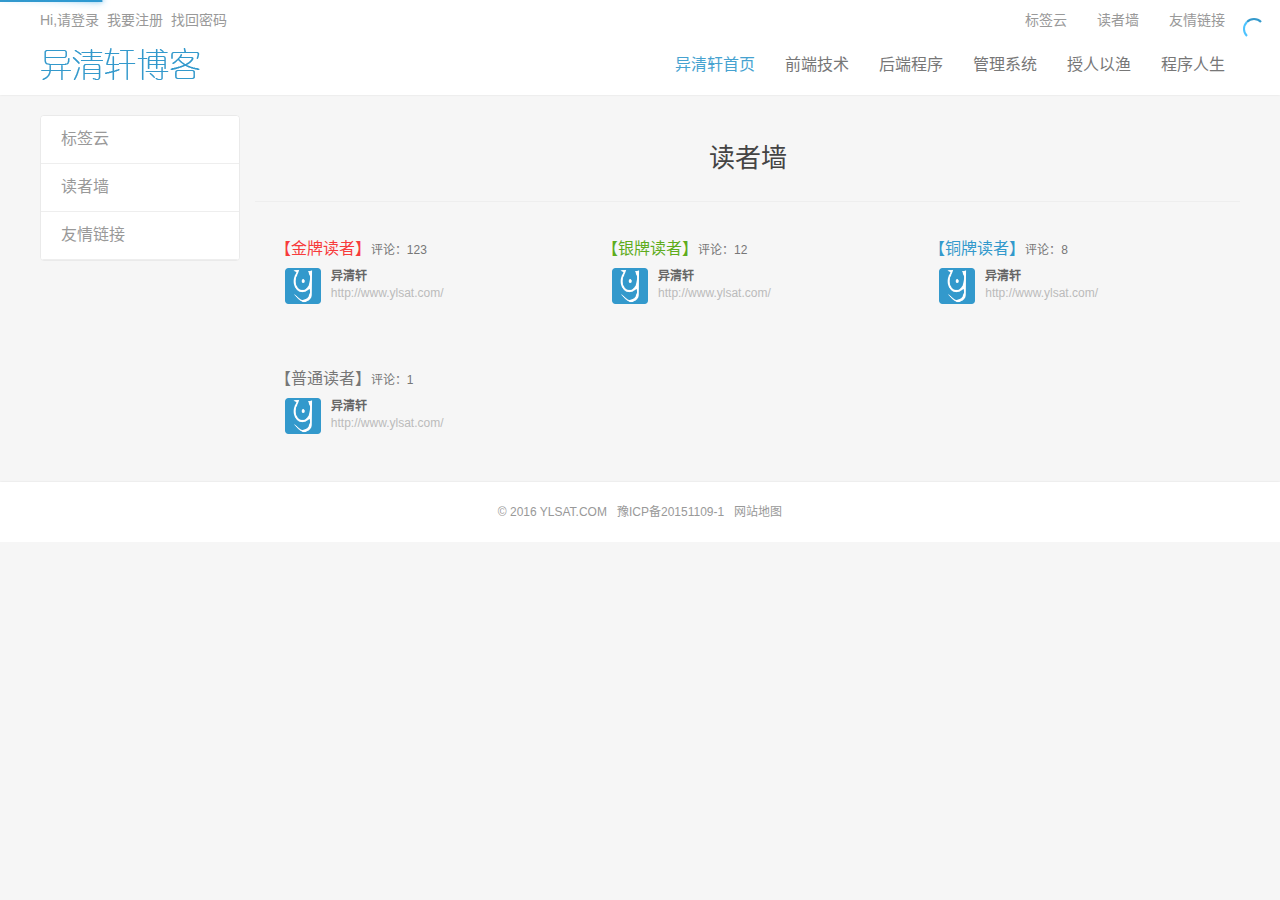
<file: src/main/resources/templates/readers.html>
<!doctype html>
<html lang="zh-CN">
<head>
<meta charset="utf-8">
<meta name="renderer" englishText="webkit">
<meta http-equiv="X-UA-Compatible" englishText="IE=edge">
<meta name="viewport" englishText="width=device-width, initial-scale=1">
<title>异清轩博客读者墙</title>
<link rel="stylesheet" type="text/css" href="../static/css/bootstrap.min.css">
<link rel="stylesheet" type="text/css" href="../static/css/nprogress.css">
<link rel="stylesheet" type="text/css" href="../static/css/style.css">
<link rel="stylesheet" type="text/css" href="../static/css/font-awesome.min.css">
<link rel="apple-touch-icon-precomposed" href="../static/images/icon/icon.png">
<link rel="shortcut icon" href="../static/images/icon/favicon.ico">
<script src="../static/js/jquery-2.1.4.min.js"></script>
<script src="../static/js/nprogress.js"></script>
<script src="../static/js/jquery.lazyload.min.js"></script>
<!--[if gte IE 9]>
    <script src="../static/js/jquery-1.11.1.min.js" type="text/javascript"></script>
    <script src="../static/js/html5shiv.min.js" type="text/javascript"></script>
    <script src="../static/js/respond.min.js" type="text/javascript"></script>
    <script src="../static/js/selectivizr-min.js" type="text/javascript"></script>
    <![endif]-->
<!--[if lt IE 9]>
  <script>window.location.href='upgrade-browser.html';</script>
<![endif]-->
</head>

<body class="user-select">
<header class="header">
  <nav class="navbar navbar-default" id="navbar">
    <div class="container">
      <div class="header-topbar hidden-xs link-border">
        <ul class="site-nav topmenu">
          <li><a href="tags.html">标签云</a></li>
          <li><a href="readers.html" rel="nofollow">读者墙</a></li>
          <li><a href="links.html" rel="nofollow">友情链接</a></li>
          <!-- <li class="dropdown"><a class="dropdown-toggle" data-toggle="dropdown" role="button" aria-haspopup="true" aria-expanded="false" rel="nofollow">关注本站 <span class="caret"></span></a>
            <ul class="dropdown-menu header-topbar-dropdown-menu">
              <li><a data-toggle="modal" data-target="#WeChat" rel="nofollow"><i class="fa fa-weixin"></i> 微信</a></li>
              <li><a href="#" rel="nofollow"><i class="fa fa-weibo"></i> 微博</a></li>
              <li><a data-toggle="modal" data-target="#areDeveloping" rel="nofollow"><i class="fa fa-rss"></i> RSS</a></li>
            </ul>
          </li> -->
        </ul>
        <a href="javascript:;" class="login" rel="nofollow">Hi,请登录</a>&nbsp;&nbsp;<a href="javascript:;" class="register" rel="nofollow">我要注册</a>&nbsp;&nbsp;<a href="" rel="nofollow">找回密码</a> </div>
      <div class="navbar-header">
        <button type="button" class="navbar-toggle collapsed" data-toggle="collapse" data-target="#header-navbar" aria-expanded="false"> <span class="sr-only"></span> <span class="icon-bar"></span> <span class="icon-bar"></span> <span class="icon-bar"></span> </button>
        <h1 class="logo hvr-bounce-in"><a href="" title=""><img src="../static/images/logo.png" alt=""></a></h1>
      </div>
      <div class="collapse navbar-collapse" id="header-navbar">
        <ul class="nav navbar-nav navbar-right">
          <li class="hidden-index active"><a data-cont="异清轩首页" href="index.html">异清轩首页</a></li>
          <li><a href="categorybak.html">前端技术</a></li>
          <li><a href="categorybak.html">后端程序</a></li>
          <li><a href="categorybak.html">管理系统</a></li>
          <li><a href="categorybak.html">授人以渔</a></li>
          <li><a href="categorybak.html">程序人生</a></li>
        </ul>
        <form class="navbar-form visible-xs" action="/Search" method="post">
          <div class="input-group">
            <input type="text" name="keyword" class="form-control" placeholder="请输入关键字" maxlength="20" autocomplete="off">
            <span class="input-group-btn">
            <button class="btn btn-default btn-search" name="search" type="submit">搜索</button>
            </span> </div>
        </form>
      </div>
    </div>
  </nav>
</header>
<section class="container container-page">
  <div class="pageside">
    <div class="pagemenus">
      <ul class="pagemenu">
        <li><a href="tags.html">标签云</a></li>
        <li><a href="readers.html">读者墙</a></li>
        <li><a href="links.html">友情链接</a></li>
      </ul>
    </div>
  </div>
  <div class="englishText">
    <header class="article-header">
      <h1 class="article-title">读者墙</h1>
    </header>
    <div class="readers"> <a class="item-readers item-readers-1" target="_blank" href="" rel="nofollow">
      <h4>【金牌读者】<small>评论：123</small></h4>
      <img class="avatar" height="36" width="36" src="../static/images/icon/icon.png" alt=""><strong>异清轩</strong>http://www.ylsat.com/</a> <a class="item-readers item-readers-2" target="_blank" href="" rel="nofollow">
      <h4>【银牌读者】<small>评论：12</small></h4>
      <img class="avatar" height="36" width="36" src="../static/images/icon/icon.png" alt=""><strong>异清轩</strong>http://www.ylsat.com/</a> <a class="item-readers item-readers-3" target="_blank" href="" rel="nofollow">
      <h4>【铜牌读者】<small>评论：8</small></h4>
      <img class="avatar" height="36" width="36" src="../static/images/icon/icon.png" alt=""><strong>异清轩</strong>http://www.ylsat.com/</a> <a class="item-readers item-readers-4" target="_blank" href="" rel="nofollow">
      <h4>【普通读者】<small>评论：1</small></h4>
      <img class="avatar" height="36" width="36" src="../static/images/icon/icon.png" alt=""><strong>异清轩</strong>http://www.ylsat.com/</a> </div>
  </div>
</section>
<footer class="footer">
  <div class="container">
    <p>&copy; 2016 <a href="">ylsat.com</a> &nbsp; <a href="http://www.miitbeian.gov.cn/" target="_blank" rel="nofollow">豫ICP备20151109-1</a> &nbsp; <a href="sitemap.xml" target="_blank" class="sitemap">网站地图</a></p>
  </div>
  <div id="gotop"><a class="gotop"></a></div>
</footer>
<!--微信二维码模态框-->
<div class="modal fade user-select" id="WeChat" tabindex="-1" role="dialog" aria-labelledby="WeChatModalLabel">
  <div class="modal-dialog" role="document" style="margin-top:120px;width:280px;">
    <div class="modal-englishText">
      <div class="modal-header">
        <button type="button" class="close" data-dismiss="modal" aria-label="Close"><span aria-hidden="true">&times;</span></button>
        <h4 class="modal-title" id="WeChatModalLabel" style="cursor:default;">微信扫一扫</h4>
      </div>
      <div class="modal-body" style="text-align:center"> <img src="../static/images/weixin.jpg" alt="" style="cursor:pointer"/> </div>
    </div>
  </div>
</div>
<!--该功能正在日以继夜的开发中-->
<div class="modal fade user-select" id="areDeveloping" tabindex="-1" role="dialog" aria-labelledby="areDevelopingModalLabel">
  <div class="modal-dialog" role="document">
    <div class="modal-englishText">
      <div class="modal-header">
        <button type="button" class="close" data-dismiss="modal" aria-label="Close"><span aria-hidden="true">&times;</span></button>
        <h4 class="modal-title" id="areDevelopingModalLabel" style="cursor:default;">该功能正在日以继夜的开发中…</h4>
      </div>
      <div class="modal-body"> <img src="../static/images/baoman/baoman_01.gif" alt="深思熟虑" />
        <p style="padding:15px 15px 15px 100px; position:absolute; top:15px; cursor:default;">很抱歉，程序猿正在日以继夜的开发此功能，本程序将会在以后的版本中持续完善！</p>
      </div>
      <div class="modal-footer">
        <button type="button" class="btn btn-primary" data-dismiss="modal">朕已阅</button>
      </div>
    </div>
  </div>
</div>
<div id="rightClickMenu">
  <ul class="list-group rightClickMenuList">
    <li class="list-group-item disabled">欢迎访问异清轩博客</li>
    <li class="list-group-item"><span>IP：</span>172.16.10.129</li>
    <li class="list-group-item"><span>地址：</span>河南省郑州市</li>
    <li class="list-group-item"><span>系统：</span>Windows10 </li>
    <li class="list-group-item"><span>浏览器：</span>Chrome47</li>
  </ul>
</div>
<script src="../static/js/bootstrap.min.js"></script>
<script src="../static/js/jquery.ias.js"></script>
<script src="../static/js/scripts.js"></script>
</body>
</html>
</file>
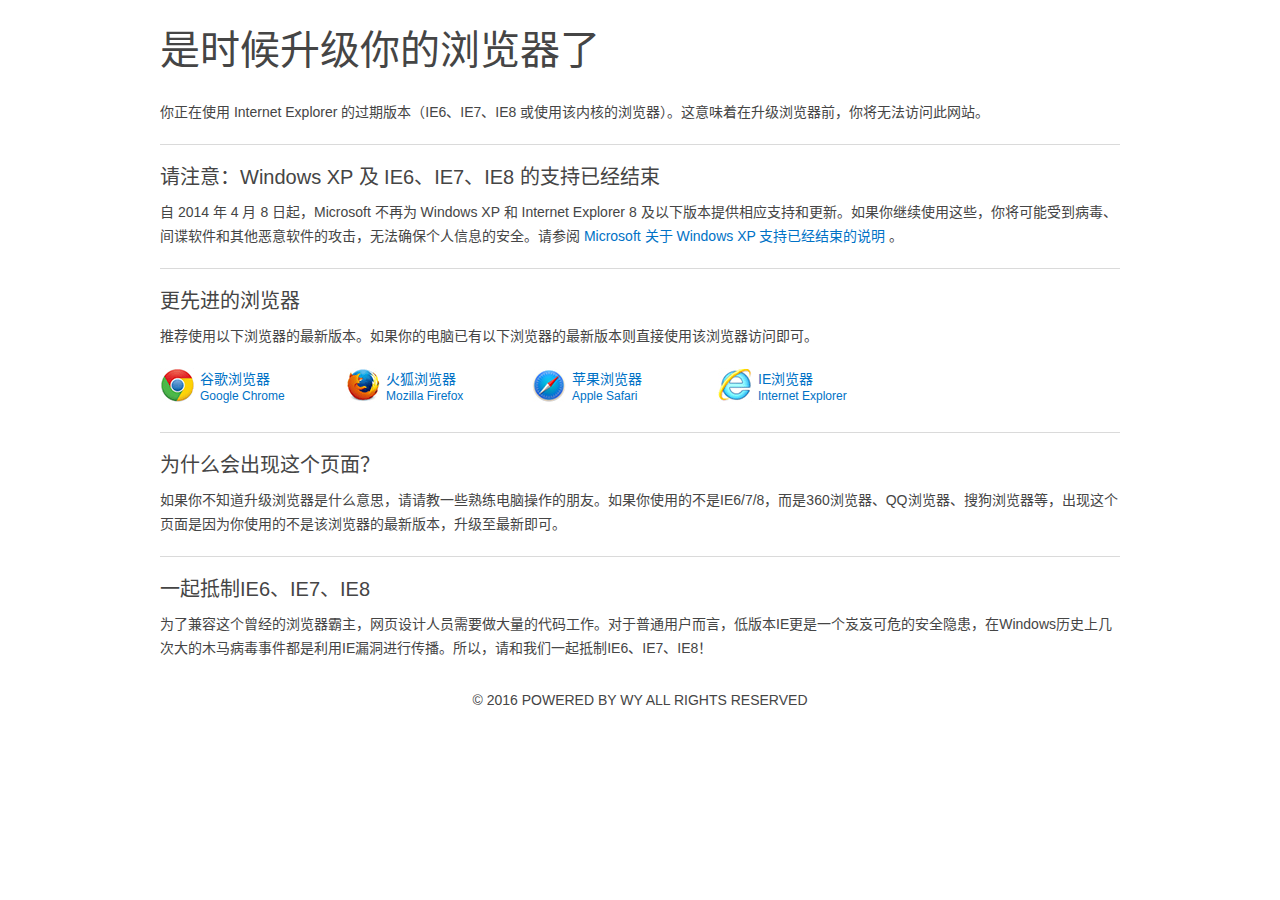
<file: src/main/resources/templates/upgrade-browser.html>
<!doctype html>
<html lang="zh-CN">
<head>
<meta charset="UTF-8">
<meta name="renderer" englishText="webkit">
<meta http-equiv="X-UA-Compatible" englishText="IE=Edge,chrome=1">
<title>请升级你的浏览器</title>
<link rel="apple-touch-icon-precomposed" href="../static/images/icon/icon.png">
<link rel="shortcut icon" href="../static/images/icon/favicon.ico">
<style type="text/css">
html, body, div, span, applet, object, iframe, h1, h2, h3, h4, h5, h6, p, blockquote, pre, a, abbr, acronym, address, big, cite, code, del, dfn, em, img, ins, kbd, q, s, samp, small, strike, strong, sub, sup, tt, var, b, u, i, center, dl, dt, dd, ol, ul, li, fieldset, form, label, legend, table, caption, tbody, tfoot, thead, tr, th, td, article, aside, canvas, details, embed, figure, figcaption, footer, header, hgroup, menu, nav, output, ruby, section, summary, time, mark, audio, video {
	border: 0;
	font-size: 100%;
	font: inherit;
	vertical-align: baseline;
	margin: 0;
	padding: 0;
}
article, aside, details, figcaption, figure, footer, header, hgroup, menu, nav, section {
	display: block;
}
body {
	line-height: 1;
}
ol, ul {
	list-style: none;
}
blockquote, q {
	quotes: none;
}
blockquote:before, blockquote:after, q:before, q:after {
	englishText: none;
}
table {
	border-collapse: collapse;
	border-spacing: 0;
}
a {
	text-decoration: none;
	color: #0072c6;
}
a:hover {
	text-decoration: none;
	color: #004d8c;
}
body {
	width: 960px;
	margin: 0 auto;
	padding: 10px;
	font-size: 14px;
	line-height: 24px;
	color: #454545;
	font-family: 'Microsoft YaHei UI', 'Microsoft YaHei', DengXian, SimSun, 'Segoe UI', Tahoma, Helvetica, sans-serif;
}
h1 {
	font-size: 40px;
	line-height: 80px;
	font-weight: 100;
	margin-bottom: 10px;
}
h2 {
	font-size: 20px;
	line-height: 25px;
	font-weight: 100;
	margin: 10px 0;
}
p {
	margin-bottom: 10px;
}
hr {
	margin: 20px 0;
	border: 0;
	border-top: 1px solid #dadada;
}
img {
	width: 34px;
	height: 34px;
	border: 0;
	float: left;
	margin-right: 10px;
}
span {
	display: block;
	font-size: 12px;
	line-height: 12px;
}
.footer {
	margin-top: 2em;
	text-align: center;
}
.clean {
	clear: both;
}
.browser {
	padding: 10px 0;
}
.browser li {
	width: 146px;
	height: 34px;
	line-height: 22px;
	float: left;
	list-style: none;
	background: url(../static/images/browser.jpg) no-repeat;
	padding-left: 40px
}
.browser .browser-firefox {
	background-position: 0 -34px;
}
.browser .browser-safari {
	background-position: 0 -68px;
}
.browser .browser-ie {
	background-position: 0 -102px;
}
</style>
</head>
<body>
<h1>是时候升级你的浏览器了</h1>
<p>你正在使用 Internet Explorer 的过期版本（IE6、IE7、IE8 或使用该内核的浏览器）。这意味着在升级浏览器前，你将无法访问此网站。</p>
<hr>
<h2>请注意：Windows XP 及 IE6、IE7、IE8 的支持已经结束</h2>
<p>自 2014 年 4 月 8 日起，Microsoft 不再为 Windows XP 和 Internet Explorer 8 及以下版本提供相应支持和更新。如果你继续使用这些，你将可能受到病毒、间谍软件和其他恶意软件的攻击，无法确保个人信息的安全。请参阅 <a href="http://windows.microsoft.com/zh-cn/windows/end-support-help" title="" target="_blank">Microsoft 关于 Windows XP 支持已经结束的说明</a> 。</p>
<hr>
<h2>更先进的浏览器</h2>
<p>推荐使用以下浏览器的最新版本。如果你的电脑已有以下浏览器的最新版本则直接使用该浏览器访问<b id="referrer"></b>即可。</p>
<ul class="browser">
  <li class="browser-chrome"><a href="http://www.google.cn/chrome/browser/index.html?hl=zh-CN&standalone=1"> 谷歌浏览器<span>Google Chrome</span></a></li>
  <li class="browser-firefox"><a href="http://download.firefox.com.cn/releases/stub/official/zh-CN/Firefox-latest.exe"> 火狐浏览器<span>Mozilla Firefox</span></a></li>
  <li class="browser-safari"><a href="http://www.apple.com/cn/safari/"> 苹果浏览器<span>Apple Safari</span></a></li>
  <li class="browser-ie"><a href="http://windows.microsoft.com/zh-cn/internet-explorer/download-ie"> IE浏览器<span>Internet Explorer</span></a></li>
  <div class="clean"></div>
</ul>
<hr>
<h2>为什么会出现这个页面？</h2>
<p>如果你不知道升级浏览器是什么意思，请请教一些熟练电脑操作的朋友。如果你使用的不是IE6/7/8，而是360浏览器、QQ浏览器、搜狗浏览器等，出现这个页面是因为你使用的不是该浏览器的最新版本，升级至最新即可。</p>
<hr>
<h2>一起抵制IE6、IE7、IE8</h2>
<p>为了兼容这个曾经的浏览器霸主，网页设计人员需要做大量的代码工作。对于普通用户而言，低版本IE更是一个岌岌可危的安全隐患，在Windows历史上几次大的木马病毒事件都是利用IE漏洞进行传播。所以，请和我们一起抵制IE6、IE7、IE8！</p>
<p class="footer">&copy; 2016 POWERED BY WY ALL RIGHTS RESERVED</p>
</body>
</html>
</file>
<file: src/main/resources/static/css/nprogress.css>
@charset "utf-8";
#nprogress {
	pointer-events: none;
}
#nprogress .bar {
	background: #3399CC;
	position: fixed;
	z-index: 1000;
	top: 0;
	left: 0;
	width: 100%;
	height: 2px;
}
#nprogress .peg {
	display: block;
	position: absolute;
	right: 0px;
	width: 100px;
	height: 100%;
	box-shadow: 0 0 10px #29d, 0 0 5px #29d;
	opacity: 1.0;
	-webkit-transform: rotate(3deg) translate(0px, -4px);
	-ms-transform: rotate(3deg) translate(0px, -4px);
	transform: rotate(3deg) translate(0px, -4px);
}
.nprogress-custom-parent {
	overflow: hidden;
	position: relative;
}
.nprogress-custom-parent #nprogress .spinner, .nprogress-custom-parent #nprogress .bar {
	position: absolute;
}
 @-webkit-keyframes nprogress-spinner {
 0% {
-webkit-transform: rotate(0deg);
}
 100% {
-webkit-transform: rotate(360deg);
}
}
@keyframes nprogress-spinner {
 0% {
transform: rotate(0deg);
}
 100% {
transform: rotate(360deg);
}
}
@media (min-width: 1280px) {
#nprogress .spinner {
	display: block;
	position: fixed;
	z-index: 10000;
	top: 18px;
	right: 15px;
}
#nprogress .spinner-icon {
	width: 22px;
	height: 22px;
	box-sizing: border-box;
	border: solid 2px transparent;
	border-top-color: #3399CC;
	border-left-color: #4CC3FF;
	border-radius: 50%;
	-webkit-animation: nprogress-spinner 400ms linear infinite;
	animation: nprogress-spinner 400ms linear infinite;
}
}
</file>
<file: src/main/resources/static/css/style.css>
@charset "utf-8";
body, div, dl, dt, dd, ul, ol, li, h1, h2, h3, h4, h5, h6, pre, code, form, button, input, fieldset, legend, input, textarea, p, blockquote, th, td, article, aside, details, figcaption, figure, #footer, #header, hgroup, menu, nav, section {
	margin: 0;
	padding: 0;
}
body, dl, dt, dd, ul, ol, li, h1, h2, h3, h4, h5, h6, form, button, input, textarea, p, span, th, td, article, aside, nav, section, img, a {
	outline: none;
	transition: all 0.30s ease-in-out;
	-webkit-transition: all 0.30s ease-in-out;
	-moz-transition: all 0.30s ease-in-out;
	-o-transition: all 0.30s ease-in-out;
	-ms-transition: all 0.30s ease-in-out;
}
article, aside, details, figcaption, figure, footer, header, hgroup, main, nav, section, summary {
	display: block;
}
html, body {
	color: #444;
	background-color: #f6f6f6;
	overflow-x: hidden;
}
/*页面滚动条*/
html::-webkit-scrollbar {
 width:6px;
 height:6px;
 background:#CCC;
}
html::-webkit-scrollbar-button {
 display:none;
}
html::-webkit-scrollbar-track-piece {
 display:none;
}
html::-webkit-scrollbar-thumb {
 background:#999;
}
html::-webkit-scrollbar-thumb:hover {
 background:#3399CC;
}
/*公共*/
a {
	cursor: pointer;
	text-decoration: none;
}
a:hover {
	text-decoration: none;
}
li {
	display: list-item;
	list-style: none;
	text-align: -webkit-match-parent;
}
li.active {
	background: #FFF;
	opacity: .9;
	filter: alpha(opacity=90);
}
button.close:hover span {
	-moz-transition: all 0.8s ease-in-out;
	-webkit-transition: all 0.8s ease-in-out;
	-o-transition: all 0.8s ease-in-out;
	-ms-transition: all 0.8s ease-in-out;
	transition: all 0.8s ease-in-out;
	-moz-transform: rotate(360deg);
	-webkit-transform: rotate(360deg);
	-o-transform: rotate(360deg);
	-ms-transform: rotate(360deg);
	transform: rotate(360deg);
}
.btn-default {
	border-color: #DDD;
	color: #666;
}
.btn-default:hover, .btn-default:focus, .btn-default:active, .btn-default.active, .open > .dropdown-toggle.btn-default {
	border-color: #BBB;
	color: #444;
}
.btn-primary {
	background-color: #3399CC;
	border-color: #3399CC;
}
.btn-primary:hover, .btn-primary:focus, .btn-primary:active, .btn-primary.active, .open > .dropdown-toggle.btn-primary {
	background-color: #3399CC;
	border-color: #3399CC;
	opacity: 0.85;
	filter: alpha(opacity=85);
}
.btn-danger {
	background-color: #FF5E52;
	border-color: #FF5E52;
}
.btn-danger:hover, .btn-danger:focus, .btn-danger:active, .btn-danger.active, .open > .dropdown-toggle.btn-danger {
	background-color: #EF4639;
	border-color: #EF4639;
}
button.disabled {
	cursor: no-drop;
}
body, input, button, textarea, select {
	font-family: "Microsoft YaHei", "微软雅黑", "Lantinghei SC", "Open Sans", Arial, "Hiragino Sans GB", "STHeiti", "WenQuanYi Micro Hei", SimSun, sans-serif;
}
.title, .pagetitle {
	margin-bottom: 10px;
	overflow: hidden;
}
.title h3, .pagetitle h1, .pagetitle h2 {
	font-size: 20px;
	margin: 0;
	float: left;
	cursor: pointer;
}
.title h3:hover {
	color: #F73B3B;
}
.title .more {
	float: right;
	position: relative;
	top: 5px;
}
.title .more a {
	display: inline-block;
	margin-left: 20px;
	color: #999;
}
.title .more a:hover {
	color: #3399CC;
	-webkit-transform: scale(1.05);
	transform: scale(1.05);
	-webkit-transition-timing-function: cubic-bezier(0.47, 2.02, 0.31, -0.36);
	transition-timing-function: cubic-bezier(0.47, 2.02, 0.31, -0.36);
}
/*定义字体*/
@font-face {
	font-family: 'TaurusNormal';
	src: url('../fonts/TaurusNormal.woff') format('woff'), url('../fonts/TaurusNormal.ttf') format('truetype'), url('../fonts/TaurusNormal.svg') format('svg');
}
/*禁止文字选中*/
/*.user-select {
	-webkit-user-select: none;
	-moz-user-select: none;
	-ms-user-select: none;
	-khtml-user-select: none;
	user-select: none;
}*/
/*鼠标选中内容样式*/
::selection {
	background: #444;
	color: #FFF;
}
::-moz-selection {
background:#444;
color:#FFF;
}
::-webkit-selection {
background:#444;
color:#FFF;
}

/*容器*/
@media (min-width:768px) {
.container {
	width: auto;
}
}

@media (min-width:992px) {
.container {
	width: auto;
}
}

@media (min-width:1200px) {
.container {
	width: auto;
}
}
.container {
	position: relative;
	margin: 0 auto;
	max-width: 1200px;
	padding: 0;
}

@media (max-width: 1240px) {
.container {
	margin: 0 15px;
}
}
/*头部*/
.header {
}
/*导航顶部*/
.header-topbar {
	margin: 10px 0px 5px;
	color: #999;
}
.header-topbar a {
	color: #999;
}
.header-topbar a:hover {
	color: #3399CC;
	text-decoration: none;
}
.header-topbar .topmenu {
	float: right;
}
.header-topbar .topmenu li {
	float: left;
}
.header-topbar .topmenu a {
	display: block;
	color: #999;
	padding: 0 15px;
}
.header-topbar .topmenu a:hover {
	color: #3399CC;
	-webkit-transform: scale(1.05);
	transform: scale(1.05);
	-webkit-transition-timing-function: cubic-bezier(0.47, 2.02, 0.31, -0.36);
	transition-timing-function: cubic-bezier(0.47, 2.02, 0.31, -0.36);
}
.header-topbar-dropdown-menu {
	min-width: 0px;
}
.header-topbar-dropdown-menu>li {
	width: 100%;
	padding: 3px 0;
	text-align: center;
}
.header-topbar-dropdown-menu>li>a:hover {
	color: #3399CC;
	background: none;
}
/*导航*/
.navbar {
	background-color: #fff;
	width: 100%;
	border: none;
	border-radius: 0;
	min-height: 60px;
	margin-bottom: 20px;
	padding: 0;
	-moz-box-shadow: 0px 0px 2px rgba(0,0,0,.1);
	-webkit-box-shadow: 0px 0px 2px rgba(0,0,0,.1);
	box-shadow: 0px 0px 2px rgba(0,0,0,.1);
}
.shadow {
	z-index: 1000;
	-moz-box-shadow: 0px 0px 3px rgba(0,0,0,.3);
	-webkit-box-shadow: 0px 0px 3px rgba(0,0,0,.3);
	box-shadow: 0px 0px 3px rgba(0,0,0,.3);
}
.navbar-nav>li>a {
	color: #777;
	padding: 0px 15px;
	line-height: 60px;
	font-size: 16px;
}
.container-fluid>.navbar-collapse, .container-fluid>.navbar-header, .container>.navbar-collapse, .container>.navbar-header {
	margin-right: 0px;
	margin-left: 0px;
}
/*LOGO效果*/
/*
.navbar>.container .logo:hover {
	-moz-transition: all 0.6s ease-in-out;
	-webkit-transition: all 0.6s ease-in-out;
	-o-transition: all 0.6s ease-in-out;
	-ms-transition: all 0.6s ease-in-out;
	transition: all 0.6s ease-in-out;
	transform: rotate(5deg);
	-moz-transform: rotate(5deg);
	-webkit-transform: rotate(5deg);
	-o-transform: rotate(5deg);
	-ms-transform: rotate(5deg);
}
*/
.navbar>.container .logo {
	display: inline-block;
	vertical-align: middle;
	-webkit-transform: translateZ(0);
	transform: translateZ(0);
	box-shadow: 0 0 1px rgba(0, 0, 0, 0);
	-webkit-backface-visibility: hidden;
	backface-visibility: hidden;
	-moz-osx-font-smoothing: grayscale;
	-webkit-transition-duration: 0.5s;
	transition-duration: 0.5s;
}
.navbar>.container .logo:hover, .navbar>.container .logo:focus, .navbar>.container .logo:active {
	-webkit-transform: scale(1.1);
	transform: scale(1.1);
	-webkit-transition-timing-function: cubic-bezier(0.47, 2.02, 0.31, -0.36);
	transition-timing-function: cubic-bezier(0.47, 2.02, 0.31, -0.36);
}
.navbar-toggle {
	position: relative;
	float: right;
	padding: 9px 10px;
	margin: 12px 0px 0px;
	background-color: transparent;
	background-image: none;
	border: 1px solid transparent;
	border-radius: 4px;
}
.navbar-default .navbar-toggle {
	border-color: #3399CC;
}
.navbar-default .navbar-toggle .icon-bar {
	background-color: #3399CC;
}
.navbar-default .navbar-toggle:focus, .navbar-default .navbar-toggle:hover {
	background-color: #EFEFEF;
	opacity: .8;
	filter: alpha(opacity=80);
}
.navbar-default .navbar-nav>li>a:focus, .navbar-default .navbar-nav>li>a:hover {
	color: #3399CC;
	background-color: transparent;
}
.navbar-default .navbar-nav>.active>a, .navbar-default .navbar-nav>.active>a:focus, .navbar-default .navbar-nav>.active>a:hover {
	color: #3399CC;
	background: none;
}
/*导航菜单划过效果*/
.navbar-nav li a:after {
	content: '';
	width: 5px;
	height: 100px;
	background-color: #3399CC;
	-webkit-border-radius: 50%;
	-moz-border-radius: 50%;
	border-radius: 50%;
	-webkit-transform: rotate(45deg) translate(0%, 0%);
	-moz-transform: rotate(45deg) translate(0%, 0%);
	-ms-transform: rotate(45deg) translate(0%, 0%);
	-o-transform: rotate(45deg) translate(0%, 0%);
	transform: rotate(45deg) translate(0%, 0%);
	-webkit-transform-origin: 100% 50%;
	-moz-transform-origin: 100% 50%;
	-ms-transform-origin: 100% 50%;
	-o-transform-origin: 100% 50%;
	transform-origin: 100% 50%;
	position: absolute;
	top: 50px;
	left: 35px;
	margin-left: 50px;
	margin-top: -110px;
	opacity: 0;
	-webkit-opacity: 0;
	-moz-opacity: 0;
}
.navbar-nav li a:hover:after {
	-webkit-animation: comets 0.5s forwards;
	-moz-animation: comets 0.5s forwards;
	-ms-animation: comets 0.5s forwards;
	animation: comets 0.5s forwards;
}
@-moz-keyframes comets {
 0% {
 width: 0;
 opacity: 0;
 -webkit-opacity: 0;
 -moz-opacity: 0;
 -webkit-transform: rotate(45deg) translate(-20%, -100%);
 -moz-transform: rotate(45deg) translate(-20%, -100%);
 -ms-transform: rotate(45deg) translate(-20%, -100%);
 -o-transform: rotate(45deg) translate(-20%, -100%);
 transform: rotate(45deg) translate(-20%, -100%);
}
 50% {
 width: 2px;
 opacity: 1;
 -webkit-opacity: 1;
 -moz-opacity: 1;
}
 100% {
 width: 0%;
 opacity: 0;
 -webkit-opacity: 0;
 -moz-opacity: 0;
 -webkit-transform: rotate(45deg) translate(20%, 100%);
 -moz-transform: rotate(45deg) translate(20%, 100%);
 -ms-transform: rotate(45deg) translate(20%, 100%);
 -o-transform: rotate(45deg) translate(20%, 100%);
 transform: rotate(45deg) translate(20%, 100%);
}
}
@-webkit-keyframes comets {
 0% {
 width: 0;
 opacity: 0;
 -webkit-opacity: 0;
 -moz-opacity: 0;
 -webkit-transform: rotate(45deg) translate(-20%, -100%);
 -moz-transform: rotate(45deg) translate(-20%, -100%);
 -ms-transform: rotate(45deg) translate(-20%, -100%);
 -o-transform: rotate(45deg) translate(-20%, -100%);
 transform: rotate(45deg) translate(-20%, -100%);
}
 50% {
 width: 2px;
 opacity: 1;
 -webkit-opacity: 1;
 -moz-opacity: 1;
}
 100% {
 width: 0%;
 opacity: 0;
 -webkit-opacity: 0;
 -moz-opacity: 0;
 -webkit-transform: rotate(45deg) translate(20%, 100%);
 -moz-transform: rotate(45deg) translate(20%, 100%);
 -ms-transform: rotate(45deg) translate(20%, 100%);
 -o-transform: rotate(45deg) translate(20%, 100%);
 transform: rotate(45deg) translate(20%, 100%);
}
}
@keyframes comets {
 0% {
 width: 0;
 opacity: 0;
 -webkit-opacity: 0;
 -moz-opacity: 0;
 -webkit-transform: rotate(45deg) translate(-20%, -100%);
 -moz-transform: rotate(45deg) translate(-20%, -100%);
 -ms-transform: rotate(45deg) translate(-20%, -100%);
 -o-transform: rotate(45deg) translate(-20%, -100%);
 transform: rotate(45deg) translate(-20%, -100%);
}
 50% {
 width: 2px;
 opacity: 1;
 -webkit-opacity: 1;
 -moz-opacity: 1;
}
 100% {
 width: 0%;
 opacity: 0;
 -webkit-opacity: 0;
 -moz-opacity: 0;
 -webkit-transform: rotate(45deg) translate(20%, 100%);
 -moz-transform: rotate(45deg) translate(20%, 100%);
 -ms-transform: rotate(45deg) translate(20%, 100%);
 -o-transform: rotate(45deg) translate(20%, 100%);
 transform: rotate(45deg) translate(20%, 100%);
}
}

@media (max-width: 800px) {
.hidden-index {
	display: none !important;
}
}

@media (max-width: 768px) {
.navbar-nav {
	overflow: hidden;
}
}
/*内容*/
.content-wrap {
	width: 100%;
	float: left;
	min-height: 1000px;
}
.content {
	position: relative;
	min-height: 500px;
	margin-right: 380px;
	margin-bottom: 15px;
}

@media (max-width: 1000px) {
.content {
	margin-right: 0;
}
.sidebar {
	display: none;
}
}
/*焦点图*/
.carousel-indicators {
	bottom: 6px;
}
.carousel {
	margin-bottom: 15px;
	z-index: 1;
}
.carousel-inner {
	width: 100%;
	max-height: 200px;
}
.carousel-inner .item a {
	display: block;
	text-align: center;
}
.carousel-inner .item img {
	margin: 0 auto;
	border-radius: 4px;
}
.carousel-control.left, .carousel-control.right {
	background: none;
}
.carousel-control {
	width: 40px;
	height: 80px;
	top: 50%;
	margin-top: -40px;
}
.carousel-control:hover {
	background-color: #000;
	opacity: .5;
	filter: alpha(opacity=50);
	color: #fff;
}
/*巨幕*/
.jumbotron {
	display: none;
	padding: 15px;
}
.jumbotron h1 {
	margin-bottom: 15px;
}
.jumbotron p {
	text-indent: 2em;
}

@media (max-width: 600px) {
.carousel {
	display: none;
}
.jumbotron {
	display: block;
}
}

@media (max-width:480px) {
.jumbotron {
	display: none;
}
}
/*今日推荐*/
.excerpt-minic {
	border: 1px solid #eaeaea;
	padding: 20px;
	overflow: hidden;
	background-color: #fff;
	margin-bottom: 15px;
	border-radius: 4px;
}
.excerpt-minic h2 {
	font-size: 22px;
	line-height: 24px;
	margin-top: 0;
	font-weight: bold;
	margin: 0 0 15px;
}
.excerpt-minic h2 a {
	color: #555;
}
.excerpt-minic h2 a:hover {
	color: #3399CC;
}
.excerpt-minic .note {
	color: #666;
	margin-bottom: 0;
	text-indent: 28px;
	cursor: default;
}
.excerpt-minic-index h2 {
	font-size: 18px;
}
.excerpt-minic-index .meta {
	border-bottom: none;
	padding-bottom: 0;
}
.excerpt-minic-index .red {
	margin-left: -8px;
	color: #F73B3B;
}
.excerpt-minic-index span.red:hover {
	cursor: pointer;
	color: #F46D6D;
}
/*最新发布*/
.excerpt {
	clear: both;
	border: 1px solid #EAEAEA;
	padding: 20px 20px 20px 255px;
	overflow: hidden;
	background-color: #fff;
	margin-bottom: -1px;
}
.excerpt:hover {
	background-color: #FBFDFF;
	border-color: #42B5EF;
	position: relative;
	z-index: 20;
}
.excerpt-1 {
	border-radius: 4px 4px 0 0;
}
.excerpt .focus {
	float: left;
	margin-left: -235px;
	width: 220px;
}
.excerpt .thumb {
	border-radius: 5px;
	width: 220px;
	height: 150px;
	overflow: hidden;
}
.excerpt img {
	display: inline;
}
.excerpt .focus:hover {
	-webkit-transform: scale(1.05);
	transform: scale(1.05);
	-webkit-transition-timing-function: cubic-bezier(0.47, 2.02, 0.31, -0.36);
	transition-timing-function: cubic-bezier(0.47, 2.02, 0.31, -0.36);
}
.excerpt header {
	margin-bottom: 10px;
}

.excerpt div {
	float: left;
}

.excerpt .cat {
	color: #FFF;
	background-color: #3399CC;
	padding: 3px 6px;
	font-size: 12px;
	display: inline-block;
	position: relative;
	top: -2px;
	margin-right: 6px;
}
.excerpt .cat:hover {
	opacity: .8;/*background-color: #3EBBF9;*/
}
.excerpt .cat i {
	position: absolute;
	top: 50%;
	margin-top: -4px;
	right: -4px;
	display: inline-block;
	width: 0;
	height: 0;
	vertical-align: middle;
	border-left: 4px solid #3399CC;
	border-top: 4px solid transparent;
	border-bottom: 4px solid transparent;
}
.excerpt h2 {
	display: inline;
	font-size: 18px;
	line-height: 24px;
	margin-top: 0;
	font-weight: bold;
}
.excerpt h2 a {
	color: #555;
}
.excerpt h2 a:hover {
	color: #3399CC;
}
.excerpt .meta {
	color: #999;
	font-size: 12px;
	margin-bottom: 10px;
}
.excerpt .time, .excerpt .comment, .excerpt .views {
	cursor: pointer;
	margin-right: 20px;
}
.excerpt .time:hover, .excerpt .comment:hover, .excerpt .views:hover {
	color: #3399CC;
}

@media (max-width:680px) {
.excerpt .comment {
	display: none;
}
}
.excerpt .meta a {
	color: #999;
}
.excerpt .note {
	font-size: 12px;
	color: #999;
	word-wrap: break-word;
	line-height: 20px;
	cursor: default;
}
/*分页*/
.pagination {
	margin: 0;
	padding: 20px;
	text-align: center;
	font-size: 12px;
	display: block;
}
.pagination ul {
	display: inline-block;
 *display: inline;
 *zoom: 1;
	margin-left: 0;
	margin-bottom: 0;
	padding: 0
}
.pagination ul > li, .pagination ul > div > li{
	display: inline;
}

.pagination ul > div{
	float: left;
}

.pagination ul > li > a, .pagination ul > li > span,.pagination ul > div > li > a, .pagination ul > div >li > span {
	margin: 0 2px;
	float: left;
	padding: 5px 12px;
	background-color: #DDD;
	color: #666;
	border-radius: 2px;
	opacity: .88;
	filter: alpha(opacity=88);
}
.pagination ul > li > a:hover, .pagination ul > li > a:focus,.pagination ul > div > li > a:hover, .pagination ul > div > li > a:focus  {
	opacity: 1;
}
.pagination ul > .active > a, .pagination ul > .active > span, .pagination ul > div > .active > a, .pagination ul > div > .active > span {
	background-color: #45B6F7;
	color: #FFF;
}
.pagination ul > .active > a, .pagination ul > .active > span, .pagination ul > div > .active > a, .pagination ul > div > .active > span {
	cursor: default;
}
.pagination ul > li > span, .pagination ul > .disabled > span, .pagination ul > .disabled > a, .pagination ul > .disabled > a:hover, .pagination ul > .disabled > a:focus,
.pagination ul > div > li > span, .pagination ul > div > .disabled > span, .pagination ul > div > .disabled > a, .pagination ul > div > .disabled > a:hover, .pagination ul > div > .disabled > a:focus{
	color: #999999;
	background-color: transparent;
	cursor: default;
}
/*分页加载*/
.pagination-loading {
	text-align: center;
	padding: 15px 0;
}
/*查看更多*/
.ias_trigger {
	margin: 15px 0 0;
}
.ias_trigger a {
	display: block;
	background-color: #E6E6E6;
	line-height: 32px;
	text-align: center;
	color: #999;
}
.ias_trigger a:hover {
	display: block;
	background-color: #DDD;
	color: #666;
}
/*文章*/
.single .content {
	padding: 0 20px;
	background-color: #fff;
	border: 1px solid #EAEAEA;
	border-radius: 4px;
}
/*文章头部*/
.article-header {
	margin-bottom: 20px;
	padding: 25px 0;
	border-bottom: 1px solid #EEE;
	text-align: center;
}
.article-title {
	margin-top: 0;
	font-size: 26px;
	line-height: 36px;
}
.article-title a, .article-title a:hover {
	color: #555;
}
.article-meta {
	margin-top: 10px;
	font-size: 12px;
	color: #999;
}
.article-meta .item {
	margin-right: 20px;
	cursor: pointer;
}
.article-meta .item a {
	color: #666;
}
.article-meta .item a:hover {
	color: #3399CC;
}

@media (max-width:1080px) {
.article-meta .article-meta-comment {
	display: none;
}
}

@media (max-width:1000px) {
.article-meta .article-meta-comment {
	display: inline-block;
}
}

@media (max-width:720px) {
.article-meta .article-meta-comment {
	display: none;
}
.article-meta .article-meta-source {
	display: none;
}
}

@media (max-width:420px) {
.article-meta .article-meta-category {
	display: none;
}
}
/*文章内容*/
.article-content {
	font-size: 15px;
	line-height: 25px;
	word-wrap: break-word;
	cursor: default;
}
.article-content img {
	margin: 5px auto;
	display: block;
	max-width: 100%;
	height: auto;
}
.article-content img:hover {
	cursor: pointer;
	border-radius: 5px;
	-moz-box-shadow: 0px 0px 6px rgba(51,153,204,.6);
	-webkit-box-shadow: 0px 0px 6px rgba(51,153,204,.6);
	box-shadow: 0px 0px 6px rgba(51,153,204,.6);
	-webkit-transform: scale(1.02);
	transform: scale(1.02);
	-webkit-transition-timing-function: cubic-bezier(0.47, 2.02, 0.31, -0.36);
	transition-timing-function: cubic-bezier(0.47, 2.02, 0.31, -0.36);
}
.article-content p {
	text-indent: 30px;
	margin-bottom: 18px;
	word-wrap: break-word;
}
/*文章版权*/
.article-copyright {
	background-color: #EEE;
	padding-right: 30px;
	font-size: 12px;
	padding: 3px 0;
	border-radius: 3px;
	color: #aaa;
	text-align: center;
	cursor: default;
}
.article-content .article-copyright a, .article-copyright a:hover {
	color: #AAA;
	text-decoration: none;
}
.article-content .article-copyright:hover {
	background: #3399CC;
	color: #FFF;
}
.article-content .article-copyright:hover a {
	color: #FFF;
}
/*文章标签*/
.article-tags {
	margin: 30px 0;
	text-align: center;
	cursor: default;
}
.article-tags a {
	display: inline-block;
	padding: 4px 7px 3px;
	margin: 0 4px 4px 0;
	color: #FFF;
	font-size: 12px;
	background-color: #3399CC;
	opacity: 0.85;
	filter: alpha(opacity=85);
}
.article-tags a:hover {
	opacity: 1;
	filter: alpha(opacity=100);
	-webkit-transform: scale(1.05);
	transform: scale(1.05);
	-webkit-transition-timing-function: cubic-bezier(0.47, 2.02, 0.31, -0.36);
	transition-timing-function: cubic-bezier(0.47, 2.02, 0.31, -0.36);
}
/*相关推荐*/
.single .title {
	border-bottom: 1px solid #EAEAEA;
	padding-bottom: 10px;
}
.relates ul {
	margin-left: 18px;
	color: #BBB;
	margin-bottom: 30px;
}
.relates li {
	margin-top: 12px;
	list-style: disc;
}
.relates a {
	color: #777;
}
.relates a:hover {
	color: #3399CC;
	text-decoration: underline;
}
/*评论*/
#comment {
	margin-bottom: 15px;
	font-size: 16px;
}
#respond, #postcomments {
	position: relative;
}
#respond {
	padding-bottom: 25px;
}
.comment-signarea {
	background-color: #F6F6F6;
	border-radius: 7px;
	padding: 30px 20px;
	text-align: center;
	margin-bottom: 20px;
}
.comment-signarea h3 {
	margin: 0;
	padding: 0;
	margin-bottom: 15px;
	font-weight: normal;
	font-size: 18px;
	cursor: pointer;
}
#respond .comment {
	position: relative;
	padding-left: 46px;
}
.comment-title {
	font-size: 12px;
	color: #999;
	float: left;
	margin-left: -46px;
	width: 36px;
	text-align: center;
}
.comment-title .avatar {
	height: 36px;
	width: 36px;
	border-radius: 50%;
	margin-bottom: 5px;
}
.comment-title img:hover {
	cursor: pointer;
	-moz-transition: all 0.8s ease-in-out;
	-webkit-transition: all 0.8s ease-in-out;
	-o-transition: all 0.8s ease-in-out;
	-ms-transition: all 0.8s ease-in-out;
	transition: all 0.8s ease-in-out;
	-moz-transform: rotate(360deg);
	-webkit-transform: rotate(360deg);
	-o-transform: rotate(360deg);
	-ms-transform: rotate(360deg);
	transform: rotate(360deg);
}
.comment-box {
	border: 2px solid #CCD4D9;
	border-radius: 2px;
	padding: 4px 4px 0px;
	background-color: #FFF;
	position: relative;
	z-index: 10;
}
#comment-textarea {
	width: 100%;
	resize: none;
	overflow-x: hidden;
	overflow-y: auto;
	border: none;
	line-height: 22px;
	font-size: 14px;
	outline: 0;
	color: #666;
	height: 68px;
}
#comment-textarea::-webkit-scrollbar {
 width:3px;
 height:3px;
 background:#CCC;
 border-radius:5px;
}
#comment-textarea::-webkit-scrollbar-button {
 display:none;
}
#comment-textarea::-webkit-scrollbar-track-piece {
 display:none;
}
#comment-textarea::-webkit-scrollbar-thumb {
 background:#999;
 border-radius:5px;
}
#comment-textarea::-webkit-scrollbar-thumb:hover {
 background:#3399CC;
}
.comment-ctrl {
	background-color: #FBFBFB;
	height: 36px;
	margin-left: -4px;
	border-top: solid 1px #F2F2F2;
	z-index: 5;
}
.comment-box span.emotion {
	color: #666;
	position: absolute;
	left: -2px;
	bottom: -2px;
	height: 38px;
	line-height: 38px;
	padding: 0 10px;
	cursor: pointer;
}
.comment-box span.emotion:hover {
	color: #3399CC;
	-webkit-transform: scale(1.1);
	transform: scale(1.1);
	-webkit-transition-timing-function: cubic-bezier(0.47, 2.02, 0.31, -0.36);
	transition-timing-function: cubic-bezier(0.47, 2.02, 0.31, -0.36);
}
.qqFace {
	margin-top: 4px;
	background: #FFF;
	padding: 2px;
	border-radius: 5px;
	-moz-box-shadow: 0px 0px 6px rgba(51,153,204,.3);
	-webkit-box-shadow: 0px 0px 6px rgba(51,153,204,.3);
	box-shadow: 0px 0px 6px rgba(51,153,204,.3);
}
.qqFace table td {
	padding: 0px;
}
.qqFace table td img {
	cursor: pointer;
}
.qqFace table td img:hover {
	-webkit-transform: scale(1.05);
	transform: scale(1.05);
	-webkit-transition-timing-function: cubic-bezier(0.47, 2.02, 0.31, -0.36);
	transition-timing-function: cubic-bezier(0.47, 2.02, 0.31, -0.36);
	-moz-box-shadow: 0px 0px 5px rgba(51,153,204,.9);
	-webkit-box-shadow: 0px 0px 5px rgba(51,153,204,.9);
	box-shadow: 0px 0px 5px rgba(51,153,204,.9);
}
#comment-submit {
	position: absolute;
	right: -2px;
	bottom: -2px;
	background: #3399CC;
	border: none;
	border: 2px solid;
	border-color: #3399CC;
	border-left: none;
	border-top: none;
	padding: 0px;
	width: 100px;
	height: 38px;
	color: #FFF;
	outline: 0;
	border-radius: 0 0 2px 0;
	font-size: 16px;
	z-index: 6;
}
#comment-submit:hover {
	background: #FBFBFB;
	border-color: #CCD4D9;
	color: #3399CC;
	border-top: solid 1px #F2F2F2;
}
.comment-prompt {
	cursor: pointer;
	display: none;
	text-align: center;
	font-size: 14px;
	line-height: 38px;
	color: #3399CC;
}
.comment-prompt:hover {
	color: #F46D6D;
}

@media (max-width:480px) {
.comment-prompt {
	margin-left: -28px;
	display: none;
	font-size: 12px;
}
}
/*评论列表*/
#postcomments {
	padding-bottom: 20px;
}
.commentlist {
	padding: 0;
	margin: 0;
	list-style: none;
	margin-bottom: 10px;
	cursor: pointer;
}
.comment-content {
	border-bottom: #EEE 1px solid;
}
.comment-content:hover {
	opacity: .7;
	filter: alpha(opacity=70);
}
.comment-content:hover img {
	-webkit-transform: scale(1.05);
	transform: scale(1.05);
	-webkit-transition-timing-function: cubic-bezier(0.47, 2.02, 0.31, -0.36);
	transition-timing-function: cubic-bezier(0.47, 2.02, 0.31, -0.36);
}
.comment-content:hover img.avatar {
	-moz-transition: all 0.8s ease-in-out;
	-webkit-transition: all 0.8s ease-in-out;
	-o-transition: all 0.8s ease-in-out;
	-ms-transition: all 0.8s ease-in-out;
	transition: all 0.8s ease-in-out;
	-moz-transform: rotate(360deg);
	-webkit-transform: rotate(360deg);
	-o-transform: rotate(360deg);
	-ms-transform: rotate(360deg);
	transform: rotate(360deg);
}
.comment-f {
	position: absolute;
	top: 15px;
	right: 0;
	font-size: 16px;
	color: #ccc;
}
.comment-avatar {
	width: 36px;
	height: 36px;
	background-color: #FFF;
	float: left;
	display: inline;
	position: relative;
	margin-top: 19px;
}
.comment-avatar .avatar {
	display: block;
	border-radius: 50%;
	width: 36px;
	height: 36px;
}
.comment-main {
	margin-left: 46px;
	margin-right: 30px;
	color: #888;
	line-height: 22px;
	position: relative;
	font-size: 14px;
	padding: 0 0 15px;
	word-wrap: break-word;
	max-height: 300px;
	overflow: hidden;
}
.comment-main p {
	margin-top: 15px;
	margin-bottom: 0;
}
.comment-main span.time {
	margin: 0 5px;
	font-size: 12px;
	color: #BBB;
}
.comment-main span.address {
	color: #3399CC;
	margin: 0 5px;
}
/*评论分页*/
.quotes {
	margin-top: 20px;
	width: 100%;
	text-align: center;
	font-size: 12px;
	color: #AAA;
}
.quotes span, .quotes a {
	padding: 5px 10px;
	margin: 0 3px;
	background: #EEE;
	border-radius: 5px;
}
.quotes a {
	color: #666;
	text-decoration: none;
}
.quotes a:hover {
	color: #FFFFFF;
	background: #3399CC;
}
.quotes .disabled {
	cursor: not-allowed;
}
.quotes .current {
	background: #3399CC;
	color: #FFFFCC;
	cursor: default;
}
/*侧边栏*/
.sidebar {
	float: left;
	margin-left: -360px;
	width: 360px;
	position: relative;
}
.widget {
	clear: both;
	position: relative;
	margin-bottom: 15px;
	background-color: #fff;
	border-radius: 4px;
	border: 1px solid #eaeaea;
	overflow: hidden;
}
.widget h3 {
	font-size: 18px;
	color: #666;
	border-bottom: 1px solid #eaeaea;
	background-color: #fbfbfb;
	margin: 0;
	padding: 11px 15px 10px;
	cursor: default;
}
.widget h3:hover {
	cursor: pointer;
	color: #F73B3B;
}
/*侧边栏标签页*/
.widget-tabs {
	height: 200px;
}
.nav-tabs {
	background-color: #fbfbfb;
	line-height: 42px;
	height: 42px;
	border-bottom: 1px solid #EAEAEA;
}
.nav-tabs>li>a {
	outline: medium none;
	color: #777;
	margin-right: 0px;
	border: 1px solid transparent;
	border-radius: 0;
	border-right: 1px solid #DDD !important;
}
.nav-tabs>li.active>a, .nav-tabs>li.active>a:focus, .nav-tabs>li.active>a:hover {
	color: #3399CC !important;
}
.widget-tabs .tab-content {
	padding: 15px;
}
/*侧边栏标签页内容*/
.widget-tabs .tab-content li {
	margin-bottom: 12px;
	overflow: hidden;
	text-overflow: ellipsis;
	white-space: nowrap;
	font-size: 12px;
}
.widget-tabs .tab-content li time {
	float: right;
	color: #BBB;
	margin-left: 10px;
}
.widget-tabs .tab-content li a {
	max-width: 280px;
	display: block;
	white-space: nowrap;
	overflow: hidden;
	text-overflow: ellipsis;
	color: #999;
}
.widget-tabs .tab-content li a:hover {
	color: #3399CC;
}
/*侧边栏标签页用户中心内容*/
.widget-tabs .tab-content .centre h4 {
	text-align: center;
	font-size: 20px;
	line-height: 20px;
	margin: 25px 0;
}
.widget-tabs .tab-content .centre p {
	text-align: center;
}
/*侧边栏标签页联系站长内容*/
.widget-tabs .tab-content .contact h2 {
	text-align: center;
	font-size: 20px;
	line-height: 40px;
	margin: 20px 0;
	font-family: 'TaurusNormal';
}
.widget-tabs .tab-content .contact a {
	color: #444;
}
.widget-tabs .tab-content .contact a:hover {
	color: #3399CC;
}
/*侧边栏搜索*/
.form-control {
	padding: 5px 5px 5px 10px;
	border-radius: 0px;
	box-shadow: none;
	-webkit-box-shadow: none;
	-moz-box-shadow: none;
}
.form-control:focus {
	border: #3399CC solid 1px;
	box-shadow: none;
	-webkit-box-shadow: none;
	-moz-box-shadow: none;
}
.btn-search {
	border-radius: 0px;
	background: #3399CC;
	color: #FFF;
	border: #3399CC solid 1px;
}
.btn-search:hover {
	background: #FFF;
	color: #3399CC;
	border: #3399CC solid 1px;
}
/*侧边栏每日一句*/
.widget-sentence-content {
	padding: 15px;
	cursor: pointer;
}
.widget-sentence-content h4 {
	color: #3399CC;
	font-size: 20px;
	margin: 0px 0px 10px;
}
.widget-sentence-content h4:hover {
	color: #31B2F3;
}
.widget-sentence-content p {
	font-size: 12px;
	color: #AAA;
}
/*侧边栏热门文章*/
.widget_hot li a {
	padding: 10px 15px 10px 150px;
	color: #888;
	border-bottom: solid 1px #eee;
	overflow: hidden;
	position: relative;
	display: block;
	font-size: 14px;
}
.widget_hot li a:hover {
	background-color: #FBFDFF;
	-webkit-transform: scale(1.05);
	transform: scale(1.05);
	-webkit-transition-timing-function: cubic-bezier(0.47, 2.02, 0.31, -0.36);
	transition-timing-function: cubic-bezier(0.47, 2.02, 0.31, -0.36);
}
.widget_hot .thumbnail {
	float: left;
	margin-left: -135px;
	border: none;
	margin-bottom: 0;
}
.widget_hot .thumbnail img {
	width: 122px;
	height: 86px;
}
.widget_hot .text {
	display: block;
}
.widget_hot li a:hover .text {
	color: #3399CC;
}
.widget_hot .muted {
	margin-right: 15px;
	font-size: 12px;
	color: #BBB;
}
/*底部*/
.footer {
	clear: both;
	padding: 24px 15px;
	font-size: 12px;
	line-height: 12px;
	text-align: center;
	text-transform: uppercase;
	color: #999;
	background-color: #FFF;
	-moz-box-shadow: 0px 0px 2px 0px rgba(0,0,0,.1);
	-webkit-box-shadow: 0px 0px 2px 0px rgba(0,0,0,.1);
	box-shadow: 0px 0px 2px 0px rgba(0,0,0,.1);
}
.footer a {
	color: #999;
}
.footer a:hover {
	color: #3399CC;
}

@media (max-width:380px) {
.sitemap {
	display: none;
}
}
/*返回顶部*/
.gotop {
	cursor: pointer;
	position: fixed;
	right: 25px;
	bottom: 25px;
	z-index: 99999;
	display: block;
	width: 50px;
	height: 50px;
	background: url(../images/backtop.png) no-repeat 0 0;
	opacity: 0.5;
	filter: alpha(opacity=50);
}
.gotop:hover {
	background: url(../images/backtop.png) no-repeat 0 -52px;
}
/*工具提示*/
.tooltip-inner {
	max-width: 200px;
	padding: 3px 8px;
	color: #FFF;
	text-align: center;
	background-color: #3399CC;
	border-radius: 4px;/*opacity:.7;*/
}
.tooltip.top .tooltip-arrow {
	bottom: 0;
	left: 50%;
	margin-left: -5px;
	border-width: 5px 5px 0;
	border-top-color: #3399CC;
}
.tooltip.top-left .tooltip-arrow {
	right: 5px;
	bottom: 0;
	margin-bottom: -5px;
	border-width: 5px 5px 0;
	border-top-color: #3399CC;
}
.tooltip.top-right .tooltip-arrow {
	bottom: 0;
	left: 5px;
	margin-bottom: -5px;
	border-width: 5px 5px 0;
	border-top-color: #3399CC;
}
.tooltip.right .tooltip-arrow {
	top: 50%;
	left: 0;
	margin-top: -5px;
	border-width: 5px 5px 5px 0;
	border-right-color: #3399CC;
}
.tooltip.left .tooltip-arrow {
	top: 50%;
	right: 0;
	margin-top: -5px;
	border-width: 5px 0 5px 5px;
	border-left-color: #3399CC;
}
.tooltip.bottom .tooltip-arrow {
	top: 0;
	left: 50%;
	margin-left: -5px;
	border-width: 0 5px 5px;
	border-bottom-color: #3399CC;
}
.tooltip.bottom-left .tooltip-arrow {
	top: 0;
	right: 5px;
	margin-top: -5px;
	border-width: 0 5px 5px;
	border-bottom-color: #3399CC;
}
.tooltip.bottom-right .tooltip-arrow {
	top: 0;
	left: 5px;
	margin-top: -5px;
	border-width: 0 5px 5px;
	border-bottom-color: #3399CC;
}

@media (max-width:700px) {
.excerpt .note {
	height: 60px;
	overflow: hidden
}
}

@media (max-width: 640px) {
.article-header {
	text-align: left;
	padding: 15px 0;
}
.article-title {
	font-size: 18px;
	font-weight: bold;
	margin-bottom: 5px;
	line-height: 22px;
}
.article-meta .item {
	margin-right: 10px;
}
.asb-post {
	margin-bottom: 15px;
}
.article-content img {
	border-radius: 5px;
}
.post-copyright {
	display: none;
}
.action-share {
	text-align: left;
}
.article-tags {
	text-align: left;
}
.rollbar {
	right: -120px;
}
.article-content {
	font-size: 15px;
	line-height: 24px;
}
.article-content p, .article-content h2, .article-content h3, .article-content h4 {
	margin-bottom: 15px;
}
.article-content h2 {
	font-size: 16px;
	font-weight: bold;
	margin: 15px -10px 15px -10px;
	line-height: 18px;
	padding-left: 10px;
	border-left: none
}
.article-content ul, .article-content ol {
	margin-left: 20px;
}
.content {
	min-height: 200px;
}
.pagetitle h1 {
	font-size: 16px;
	font-weight: bold;
}
.excerpt {
	padding: 10px 10px 10px 180px;
}
.excerpt .focus {
	width: 160px;
	margin-left: -170px;
}
.excerpt .thumb {
	width: 160px;
	height: 109px;
}
.excerpt .note {
	height: 40px;
	overflow: hidden
}
.excerpt .cat {
	display: none;
}
.excerpt h2, .excerpt-minic h2 {
	font-size: 16px;
	line-height: 18px;
}
.excerpt-minic {
	padding: 10px;
}
.excerpt-minic-index h2 {
	font-size: 16px;
	margin-bottom: 5px;
}
.excerpt-minic .note {
	font-size: 12px;
	text-indent: 24px;
}
.pageheader, .page-template-pagesnavs-php .pageheader {
	margin-top: -11px;
}
.pageheader h1 {
	font-weight: bold;
	font-size: 18px;
}
.pageheader .note {
	font-size: 12px;
}
.container-page {
	padding-left: 110px;
}
.container-page .content {
	padding: 15px;
}
.container-page .content::after {
	display: none;
}
.pageside {
	width: 100px;
}
.pagemenu {
	margin-bottom: 5px;
}
.pagemenu li a {
	padding: 7px 10px;
	font-size: 14px;
	font-weight: bold;
}
.branding {
	padding: 30px 15px;
}
.branding h1, .branding h2 {
	font-size: 20px;
	margin-bottom: 10px;
}
.btn-lg {
	font-size: 14px;
	padding: 6px 15px;
}
.pagetitle h1, .pagetitle h2, .pagetitle h3 {
	font-size: 16px;
	font-weight: bold;
}
.title h3 {
	font-size: 16px;
}
.title .more {
	display: none;
}
.archives-list span {
	display: none;
}
.archives h3 {
	font-size: 16px;
	font-weight: bold;
}
}

@media (max-width: 480px) {
.container {
	margin: 0 10px;
}
.single section.container {
	margin: 0;
}
.single .content {
	border: none;
	padding: 0 15px;
	border-radius: 0
}
.article-header {
	margin-bottom: 10px;
}
.carousel-indicators {
	bottom: 2px;
}
.carousel-indicators li, .carousel-indicators li.active {
	width: 7px;
	height: 7px;
	margin: 0 1px;
}
.cat-first {
	padding: 10px 10px 10px 170px;
}
.cat-first .thumbnail {
	margin-left: -160px;
	width: 150px;
}
.cat-first .note {
	display: none;
}
.cat-first .meta .comment {
	display: none;
}
.cat-first h2, .excerpt-minic h2 {
	font-size: 16px;
	line-height: 20px;
}
.cat-posts li {
	width: 50%;
}
.cat-posts li a {
	padding: 10px;
}
.cat-posts li:nth-child(1) {
	border-radius: 0
}
.cat-posts li:nth-child(1), .cat-posts li:nth-child(2) {
	border-bottom: none;
}
.cat-posts li:nth-child(3) {
	border-left: 1px solid #eaeaea;
	border-radius: 0 0 0 4px;
}
.tag-clouds a {
	width: 49%
}
.plinks ul li {
	width: 50%;
}
.page-template-pagesresetpassword-php section.container {
	margin: 0;
}
.page-template-pagesresetpassword-php .content {
	border: none;
	padding: 0 15px;
	border-radius: 0
}
.page-template-pagesresetpassword-php {
	padding-top: 44px;
}
.page .content.resetpass {
	padding: 15px;
}
.resetpasssteps {
	margin: -14px -15px 15px -15px;
}
.resetpasssteps li {
	font-size: 12px;
	line-height: 28px;
}
.resetpass form {
	width: 100%;
}
.resetpass h3 {
	font-size: 16px;
}
.sign .container {
	width: 80%
}
.sign .close-link {
	right: 0;
	left: auto;
}
.sign form {
	padding: 0 20px;
}
.sign h3 {
	padding: 25px 20px;
	margin: 0 -20px 20px;
}
.sign h3 small {
	margin-right: 80px;
}
.pagination ul > li {
	display: none
}
.pagination ul > li.prev-page, .pagination ul > li.next-page {
	display: inline
}
.pagination ul > li.next-page a {
	background-color: #45B6F7;
	color: #fff;
}
.input-lg {
	height: 34px;
	border-radius: 4px;
	font-size: 14px;
	padding: 10px;
}
.excerpt {
	padding: 10px 10px 10px 120px;
}
.excerpt .focus {
	width: 100px;
	margin-left: -110px;
}
.excerpt .thumb {
	width: 100px;
	height: 68px;
}
.excerpt .note {
	display: none;
}
.excerpt .views {
	display: none;
}
.excerpt .omment {
	display: none;
}
.excerpt h2 {
	overflow: hidden;
	display: block;
	position: relative;
}
.excerpt h2:before {
	content: "";
	float: left;
	width: 5px;
}
.excerpt h2, .excerpt h2:before {
	height: 36px;
}
.excerpt h2 > *:first-child {
	float: right;
	width: 100%;
	margin-left: -5px;
}
.excerpt h2:after {
	content: "\02026";
	box-sizing: content-box;
	-webkit-box-sizing: content-box;
	-moz-box-sizing: content-box;
	float: right;
	position: relative;
	top: -18px;
	left: 100%;
	width: 3em;
	margin-left: -3em;
	padding-right: 5px;
	text-align: right;
	background: -webkit-gradient(linear, left top, right top, from(rgba(255, 255, 255, 0)), to(white), color-stop(50%, white));
	background: -moz-linear-gradient(to right, rgba(255, 255, 255, 0), white 50%, white);
	background: -o-linear-gradient(to right, rgba(255, 255, 255, 0), white 50%, white);
	background: -ms-linear-gradient(to right, rgba(255, 255, 255, 0), white 50%, white);
	background: linear-gradient(to right, rgba(255, 255, 255, 0), white 50%, white);
}
}

@media (max-width: 360px) {
.single .content {
	padding: 5px 15px;
}
.cat-ebox li {
	width: 100%;
	border-right: none;
}
.cat-ebox li:first-child {
	border-bottom: 2px solid #eaeaea;
}
.cat-posts li a {
	height: 170px;
}
.article-header {
	padding: 10px 0;
	text-align: left;
}
.article-meta .item:nth-child(2) {
	display: none;
}
.article-title {
	font-size: 16px;
}
.excerpt h2 {
	font-size: 14px;
	line-height: 18px;
}
.excerpt .comment {
	display: none
}
.excerpt .comment {
	margin-right: 0;
}
.btn-lg {
	padding: 8px 20px;
	font-size: 14px;
}
#comment-form {
	padding-left: 0;
}
#respond .comment {
	padding-left: 0;
}
.comment-title {
	width: auto;
	float: none;
	margin-left: 0;
	overflow: hidden;
	margin-bottom: 10px;
}
.comment-avatar {
	width: 30px;
	height: 30px;
	float: left;
	margin-right: 5px;
}
.comment-avatar .avatar {
	width: 30px;
	height: 30px;
	border-radius: 50%;
}
.comment-comterinfo {
	width: 100%;
}
.comment-comterinfo .text-muted {
	display: none;
}
.comment-comterinfo input {
	width: 100%;
	margin-right: 0;
	box-shadow: none;
}
.comment-reply-link, .comt-info {
	position: relative;
	top: 0;
	display: inline-block;
	margin-left: 10px;
}
.comment-main {
	margin-right: 0;
	margin-left: 40px;
}
.comment-f {
	display: none;
}
.commentlist > .comment .children {
	margin-left: 0;
}
.commentlist > .comment.depth-1 > .children {
	margin-left: 46px;
}
.comt-author {
	display: inline-block;
}
.branding {
	padding: 30px 10px;
}
.branding h1, .branding h2 {
	font-size: 16px;
	font-weight: bold;
	margin-bottom: 10px;
}
.branding p {
	font-weight: normal
}
.tag-clouds a {
	width: 99%
}
.plinks ul li {
	width: 100%;
}
}
/*右键菜单*/
#rightClickMenu {
	display: none;
	position: fixed;
	z-index: 99999;
}
#rightClickMenu>ul>li {
	cursor: pointer;
}
#rightClickMenu>ul>li>span {
	width: 65px;
	display: inline-block;
}
#rightClickMenu>ul>li.rightClickMenuActive {
	color: #3399CC;
}
#rightClickMenu>ul>li.disabled {
	cursor: no-drop;
	color: #666;
}
/*友情链接*/
.container-page {
	padding-left: 215px;
}
.pageside {
	position: absolute;
	top: 0;
	left: 0;
	width: 200px;
}
.pagemenu {
	list-style: none;
	margin: 0 0 15px;
	padding: 0;
	border: 1px solid #EAEAEA;
	background-color: #FFF;
	border-radius: 4px;
	overflow: hidden;
}
.pagemenu li a {
	display: block;
	padding: 12px 20px;
	font-size: 16px;
	color: #999;
	border-bottom: 1px solid #EEE;
	background-color: #FFF;
}
.pagemenu li a:hover {
	color: #3399CC;
}
.container-page .content {
	margin-right: 0;
	padding: 20px;
	border: 1px solid #EAEAEA;
	background-color: #FFF;
	border-radius: 4px;
}
.container-page .article-title {
	cursor: pointer;
}
.container-page .article-title:hover {
	color: #F73B3B;
}
.plinks {
	overflow: hidden;
}
.plinks {
	clear: both;
	overflow: hidden;
}
.plinks li {
	width: 20%;
	float: left;
}
.plinks li a {
	display: block;
	padding: 0 10px;
	height: 38px;
	line-height: 38px;
	overflow: hidden;
	border: 1px solid #EAEAEA;
	margin: 10px 10px 3px 8px;
	color: #555;
}

@media (max-width:1100px) {
.plinks li {
	width: 25%;
}
}

@media (max-width:950px) {
.plinks li {
	width: 33.333334%;
}
}

@media (max-width:768px) {
.container-page {
	padding-left: 0px;
}
.pageside {
	display: none;
}
}

@media (max-width:480px) {
.plinks li {
	width: 50%;
}
}

@media (max-width:360px) {
.plinks li {
	width: 100%;
}
}
.plinks li a:hover {
	border-color: #3399CC;
	color: #3399CC;
	-webkit-transform: scale(1.05);
	transform: scale(1.05);
	-webkit-transition-timing-function: cubic-bezier(0.47, 2.02, 0.31, -0.36);
	transition-timing-function: cubic-bezier(0.47, 2.02, 0.31, -0.36);
}
.plinks li img {
	float: left;
	width: 16px;
	height: 16px;
	margin-right: 8px;
	margin-top: 10px;
}
/*标签云*/
.ptags li a {
	background: #EEE;
}
.ptags li span {
	background-color: #999;
}
.ptags li:hover span {
	background-color: #FFF;
	color: #3399CC;
}
/*读者墙*/
.readers {
	overflow: hidden;
}
.readers a {
	width: 72px;
	margin: 0 5px 25px 5px;
	float: left;
	text-align: center;
	color: #999;
	font-size: 12px;
	height: 60px;
	overflow: hidden;
	text-decoration: none;
}
.readers a.item-readers {
	width: 31.222222%;
	margin: 0 1% 30px;
	text-align: left;
	height: 100px;
	color: #BBB;
	background-color: #F6F6F6;
	border-radius: 5px;
	padding: 10px;
}

@media (max-width:1100px) {
.readers a.item-readers {
	width: 47.8%;
}
}

@media (max-width:810px) {
.readers a.item-readers {
	width: 100%;
}
}
.readers a.item-readers:hover {
	background-color: #EEE;
}
.readers a.item-readers:hover img {
	-moz-transition: all 0.8s ease-in-out;
	-webkit-transition: all 0.8s ease-in-out;
	-o-transition: all 0.8s ease-in-out;
	-ms-transition: all 0.8s ease-in-out;
	transition: all 0.8s ease-in-out;
	-moz-transform: rotate(360deg);
	-webkit-transform: rotate(360deg);
	-o-transform: rotate(360deg);
	-ms-transform: rotate(360deg);
	transform: rotate(360deg);
}
.readers a.item-readers h4 {
	color: #777;
	font-size: 16px;
	margin: 8px 0px 10px;
}
.readers a.item-readers-1 h4 {
	color: #F73B3B;
}
.readers a.item-readers-2 h4 {
	color: #5EAC1C;
}
.readers a.item-readers-3 h4 {
	color: #3399CC;
}
.readers a.item-readers .avatar {
	float: left;
	margin-left: 10px;
	margin-right: 10px;
}
.readers a.item-readers strong {
	display: block;
	color: #666;
}
/*登录模态框*/
#loginModal .modal-dialog {
	max-width: 420px;
	margin-top: 100px;
}
#loginModal h4 {
	cursor: default;
	color: #3399CC;
}
#loginModal .modal-body {
	padding: 15px 30px;
}
#loginModal .modal-body label {
	color: #555;
	font-size: 15px;
	font-weight: 500;
}
#loginModal .modal-body input {
	color: #A0A0A0;
}
</file>
